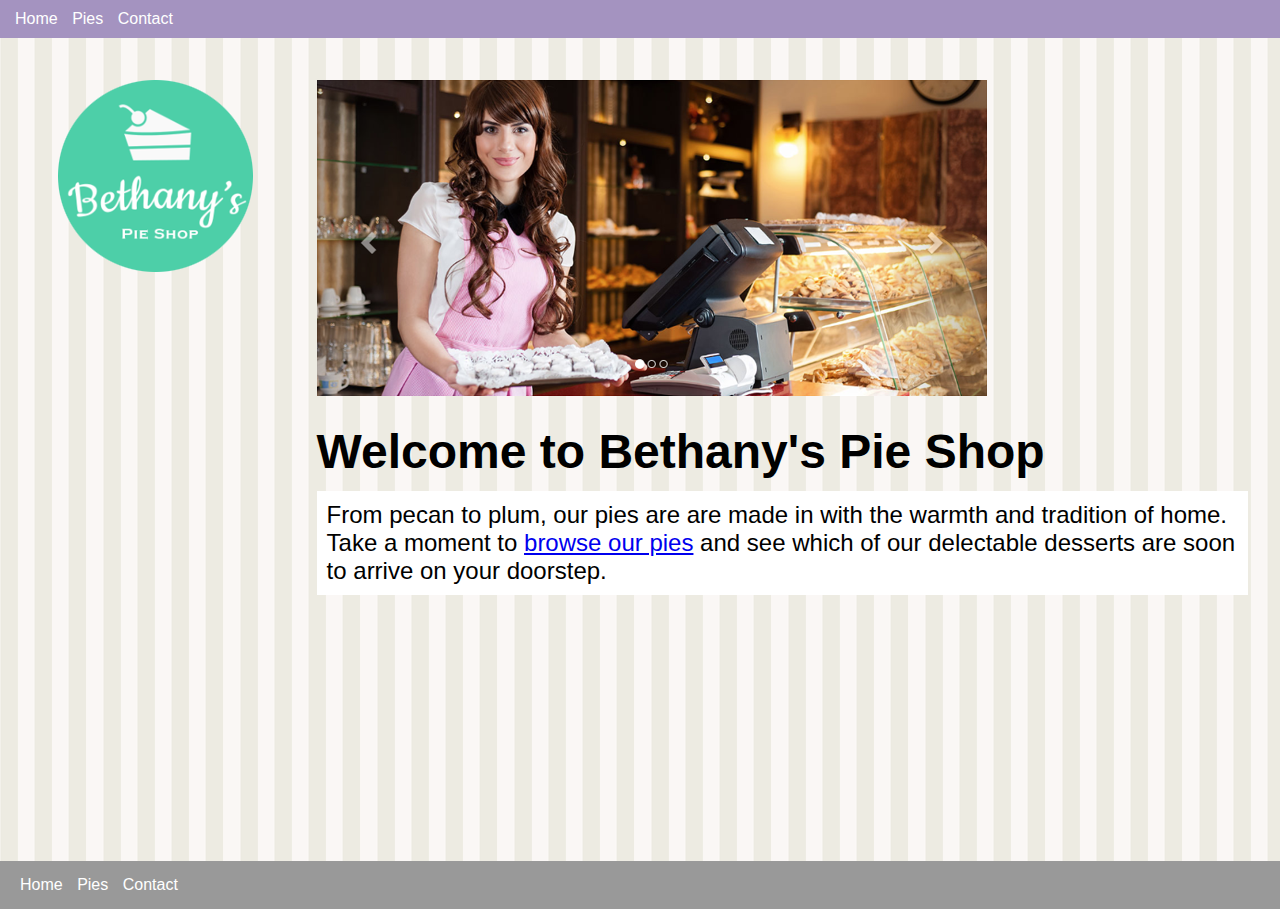
<file: index.html>
<!DOCTYPE html>
<html lang="en">
<head>
    <meta charset="UTF-8">
    <meta http-equiv="X-UA-Compatible" content="IE=edge">
    <meta name="viewport" content="width=device-width, initial-scale=1.0">
    <link rel="stylesheet" href="site.css" type="text/css">
    <title>Bethany's Pie Shop</title>
    <style>
        h1 {
            font-size: 3em;
            margin-top: 0.5em;
        }

        .banner {
            max-width: 100%;
        }

        .sub-title {
            background-color: #fff;
            font-size: 1.5em;
            padding: 10px;
        }
    </style>
</head>
<body>
    <header>
        <nav>
            <ul>
                <li><a href="/">Home</a></li>
                <li><a href="pies.html">Pies</a></li>
                <li><a href="contact.html">Contact</a></li>
            </ul>
        </nav>
    </header>
    <main>
        <aside><img src="images/logo.png" alt="Bethany's Pie Shop"></aside>
        <article>
            <img src="images/banner.png" class="banner" alt="Bethany's Pie Shop">
            <h1>Welcome to Bethany's Pie Shop</h1>
            <p class="sub-title">
                From pecan to plum, our pies are are made in with the warmth and tradition of home. 
                Take a moment to
                <a href="pies.html">browse our pies</a>
                 and see which of our delectable desserts are soon to arrive on your doorstep.
            </p>
        </article>
    </main>
    <footer>
        <nav>
            <ul>
                <li><a href="/">Home</a></li>
                <li><a href="pies.html">Pies</a></li>
                <li><a href="contact.html">Contact</a></li>
            </ul>
        </nav>
    </footer>
</body>
</html>
</file>
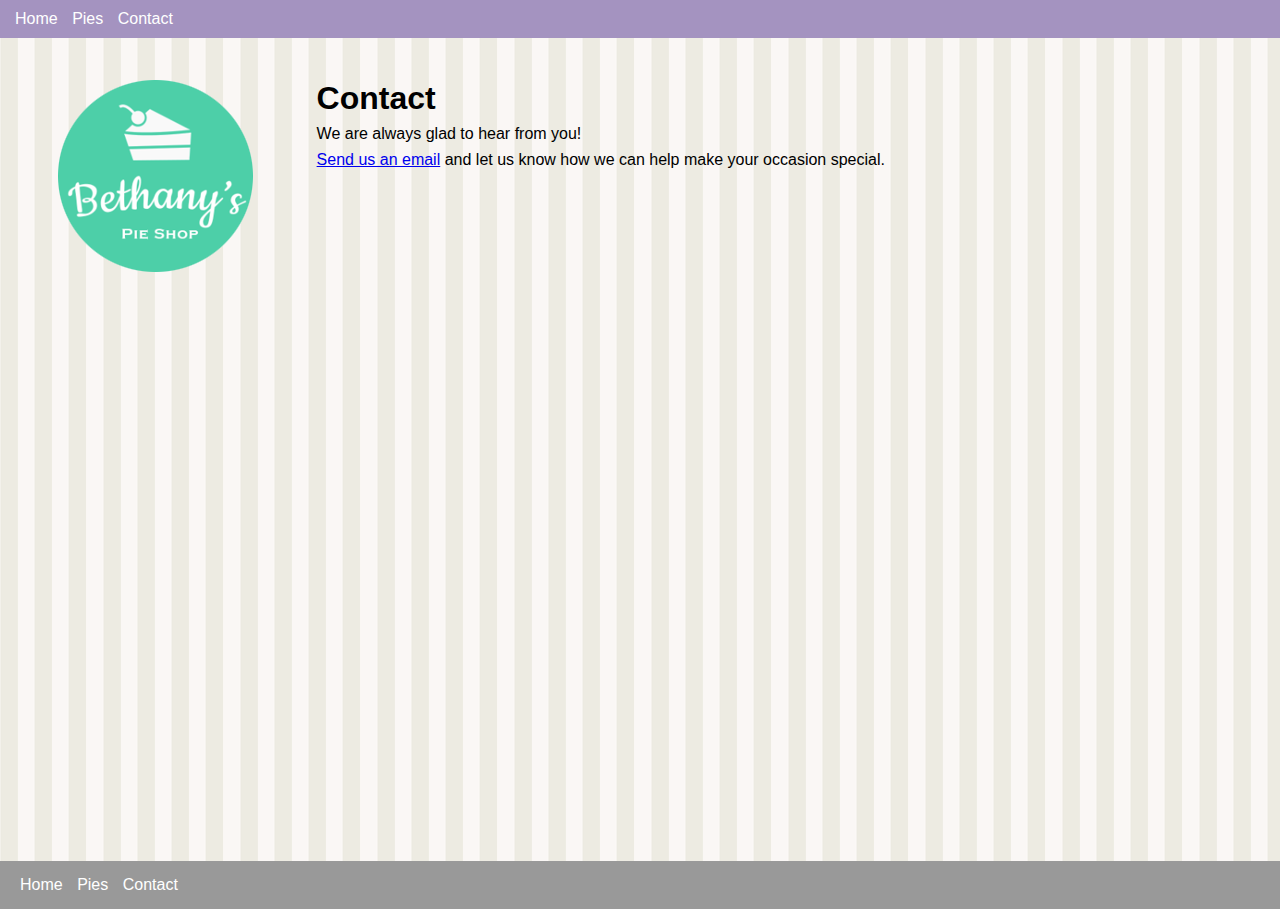
<file: contact.html>
<!DOCTYPE html>
<html lang="en">
<head>
    <meta charset="UTF-8">
    <meta http-equiv="X-UA-Compatible" content="IE=edge">
    <meta name="viewport" content="width=device-width, initial-scale=1.0">
    <link rel="stylesheet" href="site.css" type="text/css">
    <title>Contact | Bethany's Pie Shop</title>
</head>
<body>
    <header>
        <nav>
            <ul>
                <li><a href="/">Home</a></li>
                <li><a href="pies.html">Pies</a></li>
                <li><a href="contact.html">Contact</a></li>
            </ul>
        </nav>
    </header>
    <main>
        <aside><img src="images/logo.png" alt="Bethany's Pie Shop"></aside>
        <article>
            <h1>Contact</h1>
            <p>
                We are always glad to hear from you!
            </p>
            <p>
                <a href="mailto:example@bethanyspieshop.com?subject=Interested%20in%20Pies">Send us an email</a> 
                and let us know how we can help make your occasion special.
            </p>
        </article>
    </main>
    <footer>
        <nav>
            <ul>
                <li><a href="/">Home</a></li>
                <li><a href="pies.html">Pies</a></li>
                <li><a href="contact.html">Contact</a></li>
            </ul>
        </nav>
    </footer>
</body>
</html>
</file>
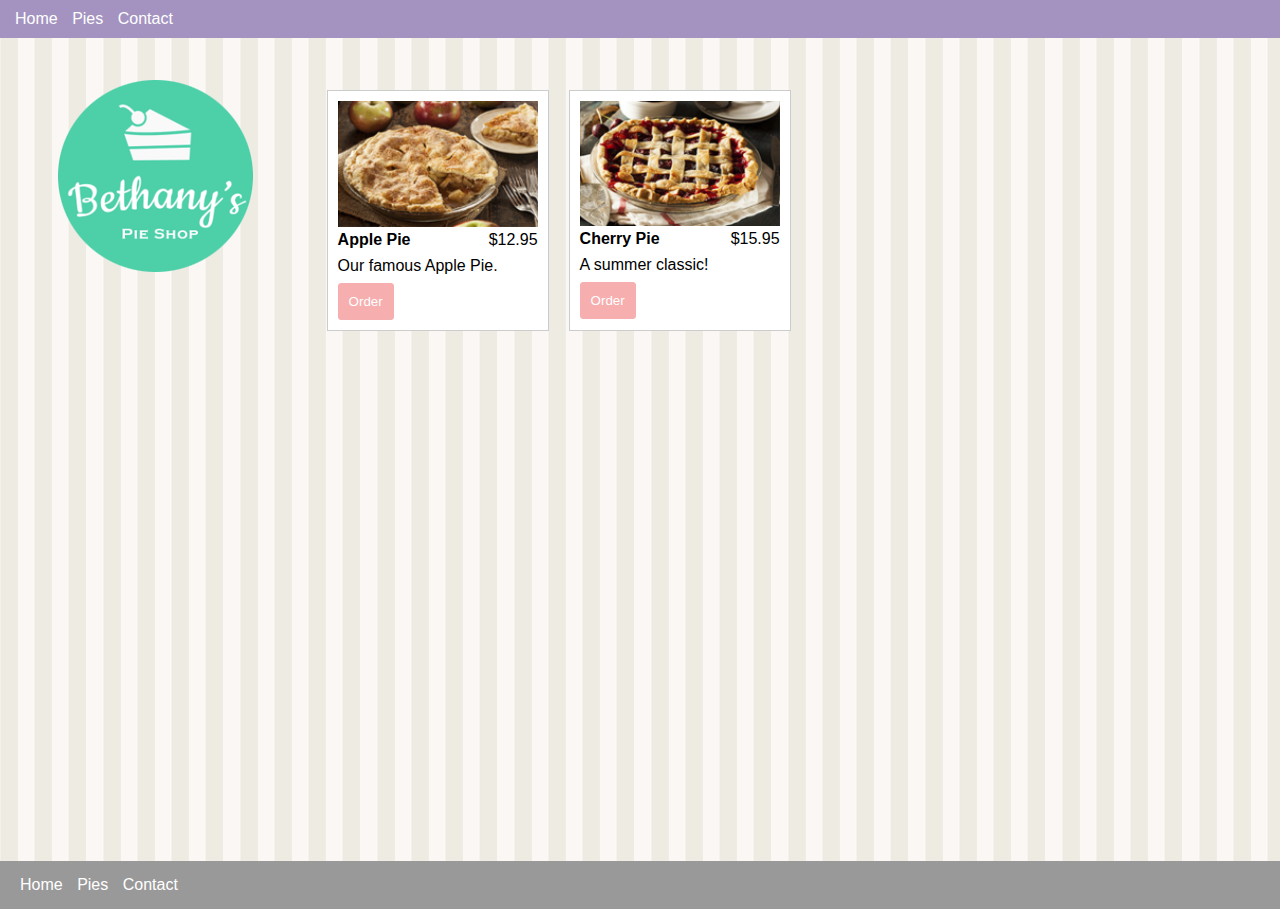
<file: pies.html>
<!DOCTYPE html>
<html lang="en">
<head>
    <meta charset="UTF-8">
    <meta http-equiv="X-UA-Compatible" content="IE=edge">
    <meta name="viewport" content="width=device-width, initial-scale=1.0">
    <link rel="stylesheet" href="site.css" type="text/css">
    <title>Pies | Bethany's Pie Shop</title>
</head>
<body>
    <header>
        <nav>
            <ul>
                <li><a href="/">Home</a></li>
                <li><a href="pies.html">Pies</a></li>
                <li><a href="contact.html">Contact</a></li>
            </ul>
        </nav>
    </header>
    <main>
        <aside><img src="images/logo.png" alt="Bethany's Pie Shop"></aside>
        <article>
            <section class="columns-desktop">
                <div class="pie">
                    <img src="images/apple-pie.png" alt="Apple Pie">
                    <div class="columns">
                        <div class="title">Apple Pie</div>
                        <div class="price">$12.95</div>
                    </div>
                    <p class="desc">Our famous Apple Pie.</p>
                    <button data-order="apple-pie">Order</button>
                </div>
                <div class="pie">
                    <img src="images/cherry-pie.png" alt="Cherry Pie">
                    <div class="columns">
                        <div class="title">Cherry Pie</div>
                        <div class="price">$15.95</div>
                    </div>
                    <p class="desc">A summer classic!</p>
                    <button data-order="cherry-pie">Order</button>
                </div>
            </section>
        </article>
    </main>
    <footer>
        <nav>
            <ul>
                <li><a href="/">Home</a></li>
                <li><a href="pies.html">Pies</a></li>
                <li><a href="contact.html">Contact</a></li>
            </ul>
        </nav>
    </footer>
</body>
<script>
    // Load the script on document loading
    window.addEventListener("DOMContentLoaded", function(e) {
        // Select all buttons with 'data-order' attribute
        const orderButtons = document.querySelectorAll("button[data-order]");

        // Loop over each button
        orderButtons.forEach(function(button) {
            // Create a click handler for each button
            button.addEventListener("click", function(e) {
                const button = e.currentTarget;
                const container = button.parentNode;

                // Object Literal for order details
                const order = { 
                    id: button.getAttribute("data-order"),
                    title: container.querySelector(".title").innerText,
                    price: container.querySelector(".price").innerText,
                    desc: container.querySelector(".desc").innerText
                };

                // Save order data in Local Storage
                /* Local Storage can only save strings,
                must convert 'order' object into a string. */
                localStorage.setItem("order", JSON.stringify(order));

                const url = window.location.href.replace("pies.html", "order.html");
                // Set the browser's location to the new URL "orders.html"
                window.location.href = url;
            });
        });
    });
</script>
</html>
</file>
<file: site.css>
/* Select all elements in the page */
* {
    margin: 0;
}

html,
body {
    height: 100%;
}

body {
    font-family: Arial, Helvetica, sans-serif;
    background-color: #999;
}

p {
    margin: 0.5em 0 0.5em 0;
}

header {
    display: block;
    position: fixed;
    top: 0;
    left: 0;
    width: 100%;
    background-color: #a493c0;
    padding: 10px;
}

nav a:visited,
nav a:link {
    color: #fff;
    text-decoration: none;
}

nav > ul {
    display: inline;
    padding: 0;
}

nav > ul > li {
    display: inline-block;
    list-style: none;
    margin: 0 5px 0 5px;
}

main {
    display: block;
    background-image: url('images/background.png');
    padding-top: 3em;
    padding-bottom: 3em;
    min-height: 85%;
}

footer {
    padding: 15px;
}

aside, 
article {
    padding: 2em;
}

aside {
    text-align: center;
}

article {
    width: 75%;
}

.columns {
    display: flex;
}

@media only screen and (min-width: 768px) {
    main {
        display: flex;
    }

    aside {
        margin-left: 2%;
    }

    .columns-desktop {
        display: flex;
    }
}

/*  Pies */
.pie {
    width: 200px;
    padding: 10px;
    margin: 10px;
    background-color: #fff;
    border: solid 1px #ccc;
}

.pie img {
    width: 100%;
}

.pie .title {
    font-weight: bold;
}

.pie .columns { 
    width: 100%;
}

.pie .price {
    text-align: right;
}

.pie .columns div {
    width: 50%;
}

.pie button {
    background-color: #f6aeae;
    padding: 10px;
    border: solid 1px #f6aeae;
    border-radius: 3px;
    color: #fff;
}
</file>
